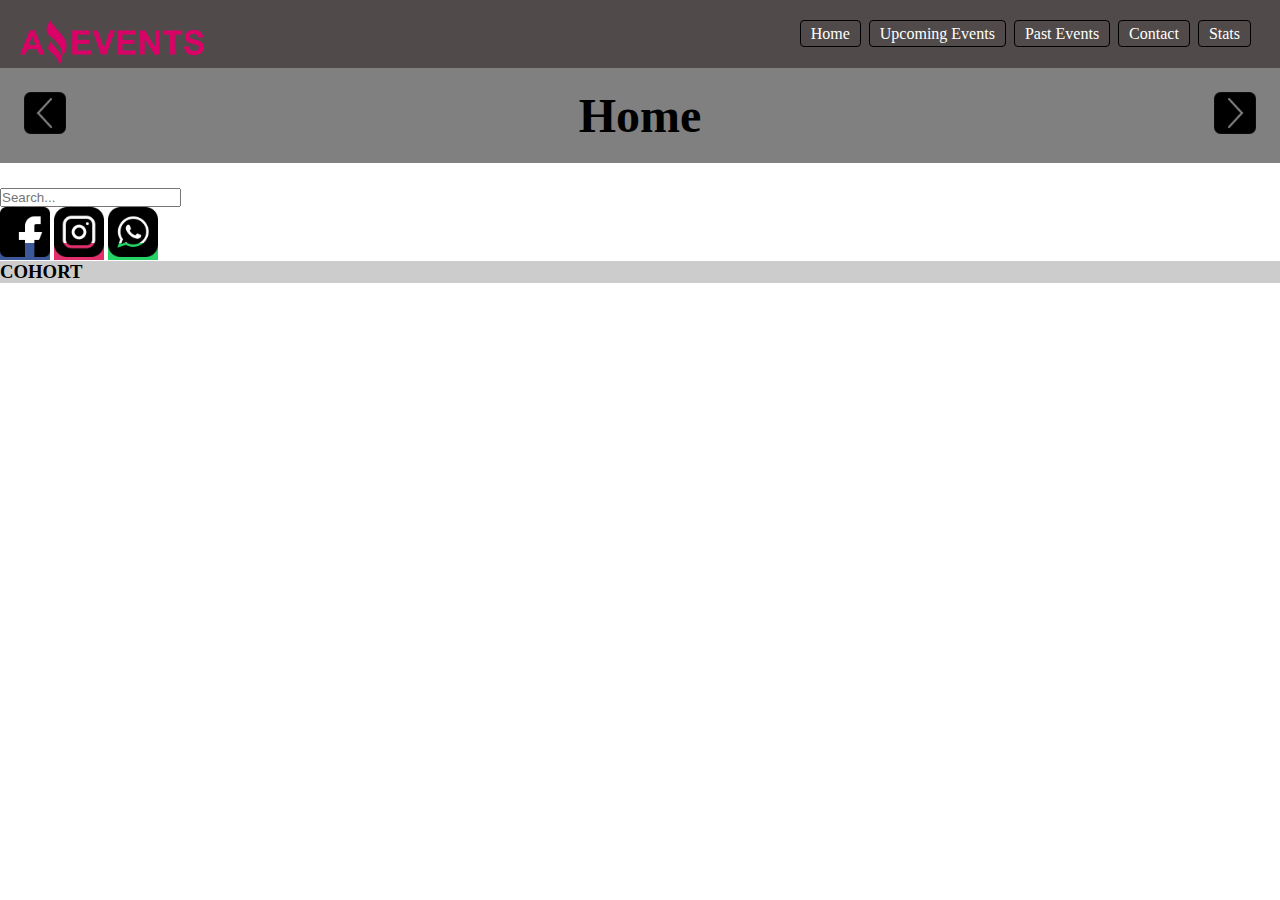
<file: index.html>
<!DOCTYPE html>
<html lang="en">
<head>
    <meta charset="UTF-8">
    <meta http-equiv="X-UA-Compatible" content="IE=edge">
    <meta name="viewport" content="width=device-width, initial-scale=1.0">
    <link href="https://cdn.jsdelivr.net/npm/bootstrap@5.3.0-alpha1/dist/css/bootstrap.min.css" rel="stylesheet" integrity="sha384-GLhlTQ8iRABdZLl6O3oVMWSktQOp6b7In1Zl3/Jr59b6EGGoI1aFkw7cmDA6j6gD" crossorigin="anonymous">
    <link rel="icon" type="image/x-icon" href="./images/favicon.ico"/>
    <link rel="stylesheet" href="style.css">
    <title>Amazing Events</title>
</head>
<body class="bg-secondary">
    <header>
        <nav>
            <img src="./images/Logo Amazing Events.png" alt="logo-amazing" height="45" id="logo">
            <ul>
                <li><a href="#">Home</a></li>
                <li><a href="./upcoming-events.html">Upcoming Events</a></li>
                <li><a href="./past-events.html">Past Events</a></li>
                <li><a href="./contact.html">Contact</a></li>
                <li><a href="./stats.html">Stats</a></li>
            </ul>
        </nav>
    </header>

    <main>
        <!-- SLIDER -->
        <div class="container-slider">
            <div>
                <a href="#" class="previous-round"><img src="./images/prev-button.png" alt="prev page"></a>
            </div>
            <div>
                <h2>Home</h2>
            </div>
            <div>
                <a href="./upcoming-events.html" class="next-round"><img src="./images/next-button.png" alt="next page"></a>
            </div>
        </div>

        <nav class="navbar navbar-expand-lg d-flex">
            <div class="navbar d-inline-flex justify-content-evenly" id="checkboxs">
            </div>

            <div class="searchbar justify-content-end">
                <form class="d-flex justify-content-end" role="search" id="search">
                    <input class="form-control me-2" type="search" placeholder="Search..." aria-label="Search" >
                </form>
            </div> 

        </nav>

        <div id="cont-cards" class="all cards d-flex flex-row flex-wrap mb-3 gap-5 justify-content-center ">
        </div>

    </main>
    
    <!-- FOOTER -->
    <footer class="bg-light text-center text-white">
        <div class="container p-4 pb-0 mt-5">
            <section class="mb-4">
            <!-- FACEBOOK -->
            <a
                class="btn btn-primary btn-floating m-1"
                style="background-color: #3b5998;"
                href="https://www.facebook.com" target="_blank"
                role="button"
                ><i class="fab fa-facebook"><img src="./images/facebook.png" alt="facebook" width="50"></i
            ></a>
            <!-- INSTAGRAM -->
            <a
            class="btn btn-primary btn-floating m-1"
            style="background-color: #E1306C;"
            href="https://www.instagram.com" target="_blank"
            role="button"
            ><i class="fab fa-instagram"><img src="./images/instagram.png" alt="instagram" width="50"></i
            ></a>
            <!-- WHASTAPP -->
            <a
                class="btn btn-primary btn-floating m-1"
                style="background-color: #25D366;"
                href="https://www.whatsapp.com" target="_blank"
                role="button"
                ><i class="fab fa-whatsapp"><img src="./images/whatsapp.png" alt="whatsapp" width="50"></i
            ></a>
            </section>
        </div>

        <div class="text-center p-3" style="background-color: rgba(0, 0, 0, 0.2);">
            <h3>COHORT</h3>
        </div>
    </footer>

    <script src="./scripts/index.js"></script>
    
    </html>
</file>
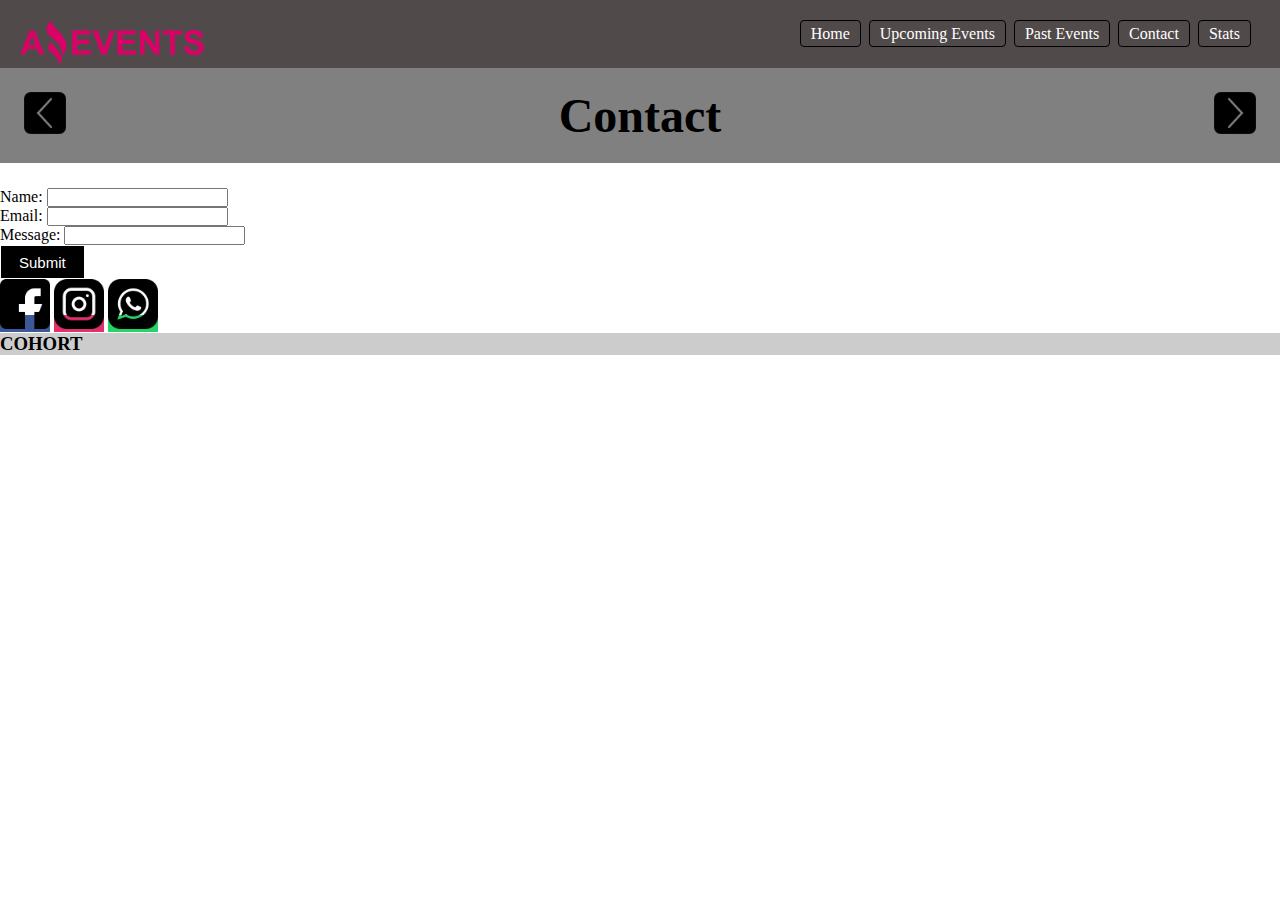
<file: contact.html>
<!DOCTYPE html>
<html lang="en">
<head>
    <meta charset="UTF-8">
    <meta http-equiv="X-UA-Compatible" content="IE=edge">
    <meta name="viewport" content="width=device-width, initial-scale=1.0">
    <link href="https://cdn.jsdelivr.net/npm/bootstrap@5.3.0-alpha1/dist/css/bootstrap.min.css" rel="stylesheet" integrity="sha384-GLhlTQ8iRABdZLl6O3oVMWSktQOp6b7In1Zl3/Jr59b6EGGoI1aFkw7cmDA6j6gD" crossorigin="anonymous">
    <link rel="icon" type="image/x-icon" href="./images/favicon.ico"/>
    <link rel="stylesheet" href="style.css">
    <title>Amazing Events</title>
</head>
<body class="bg-secondary">
    <header>
        <nav>
            <img src="./images/Logo Amazing Events.png" alt="logo-amazing" height="45" id="logo">
            <ul>
                <li><a href="./index.html">Home</a></li>
                <li><a href="./upcoming-events.html">Upcoming Events</a></li>
                <li><a href="./past-events.html">Past Events</a></li>
                <li><a href="#">Contact</a></li>
                <li><a href="./stats.html">Stats</a></li>
            </ul>
        </nav>
    </header>
    
    <main>
        <!-- SLIDER -->
        <div class="container-slider">
            <div>
                <a href="./past-events.html" class="previous-round"><img src="./images/prev-button.png" alt="prev page"></a>
            </div>
            <div>
                <h2>Contact</h2>
            </div>
            <div>
                <a href="./stats.html" class="next-round"><img src="./images/next-button.png" alt="next page"></a>
            </div>
        </div>

        <!-- FORM -->
        <div class="container-md justify-content-center align-items-center">
            <form class="d-flex flex-column align-items-center pt-5">
                
                <div class="mb-3 pt-3 w-50">
                    <label for="name" class="form-label">Name:</label>
                    <input type="text" class="form-control" id="name">
                </div>
                <div class="mb-3 w-50">
                    <label for="exampleInputEmail1" class="form-label">Email:</label>
                    <input type="email" class="form-control" id="exampleInputEmail1">
                </div>
                <div class="mb-3 w-50">
                    <label for="message" class="form-label">Message:</label>
                    <input type="text" class="form-control" id="message">
                </div>
                <button type="submit" class="boton">Submit</button>
            </form>
        </div>
    </main>
    
    <!-- FOOTER -->
    <footer class="bg-light text-center text-white">
        <div class="container p-4 pb-0 mt-5">
            <section class="mb-4">
            <!-- FACEBOOK -->
            <a
                class="btn btn-primary btn-floating m-1"
                style="background-color: #3b5998;"
                href="https://www.facebook.com" target="_blank"
                role="button"
                ><i class="fab fa-facebook"><img src="./images/facebook.png" alt="facebook" width="50"></i
            ></a>
            <!-- INSTAGRAM -->
            <a
            class="btn btn-primary btn-floating m-1"
            style="background-color: #E1306C;"
            href="https://www.instagram.com" target="_blank"
            role="button"
            ><i class="fab fa-instagram"><img src="./images/instagram.png" alt="instagram" width="50"></i
            ></a>
            <!-- WHASTAPP -->
            <a
                class="btn btn-primary btn-floating m-1"
                style="background-color: #25D366;"
                href="https://www.whatsapp.com" target="_blank"
                role="button"
                ><i class="fab fa-whatsapp"><img src="./images/whatsapp.png" alt="whatsapp" width="50"></i
            ></a>
            </section>
        </div>

        <div class="text-center p-3" style="background-color: rgba(0, 0, 0, 0.2);">
            <h3>COHORT</h3>
        </div>
    </footer>
</html>
</file>
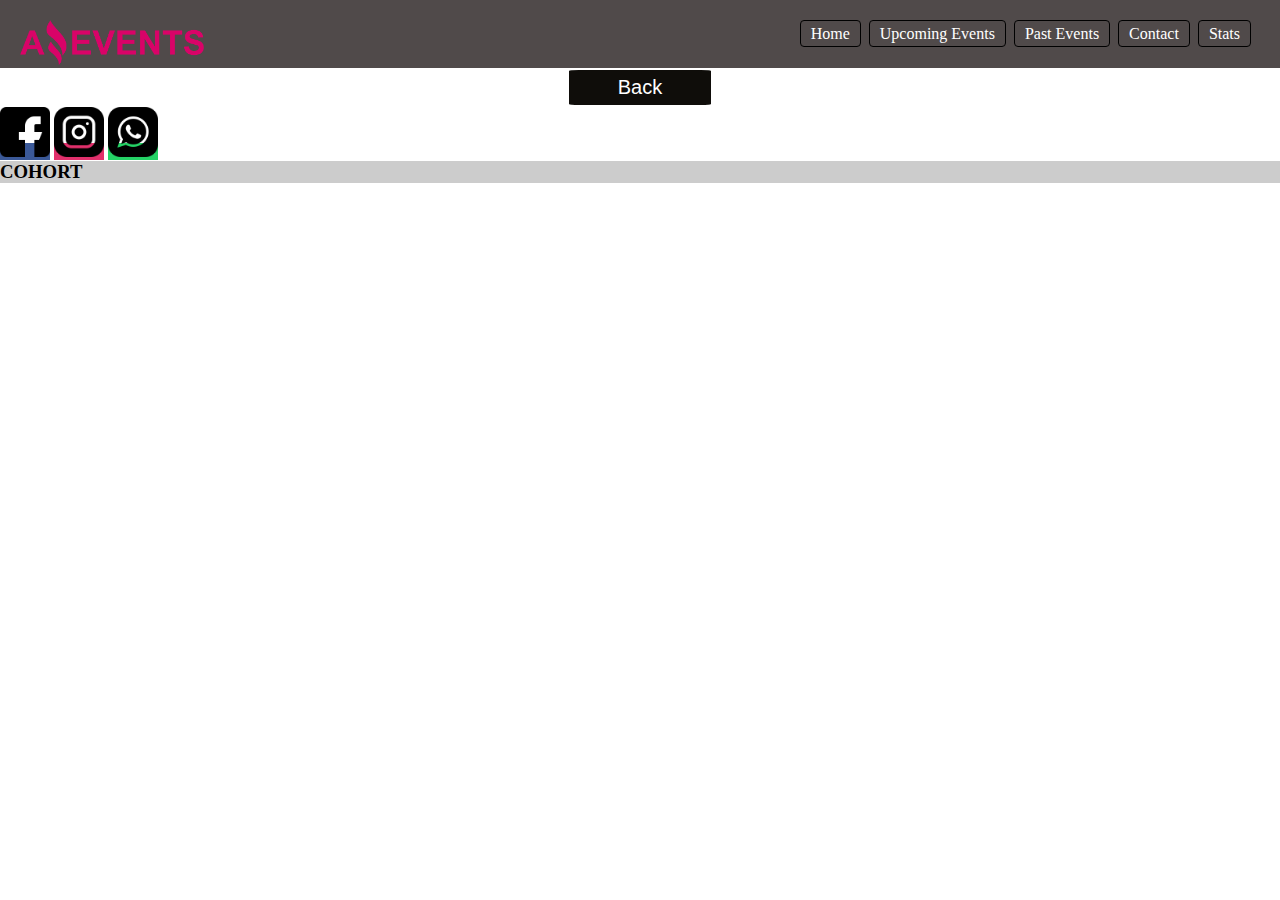
<file: details.html>
<!DOCTYPE html>
<html lang="en">
<head>
    <meta charset="UTF-8">
    <meta http-equiv="X-UA-Compatible" content="IE=edge">
    <meta name="viewport" content="width=device-width, initial-scale=1.0">
    <link href="https://cdn.jsdelivr.net/npm/bootstrap@5.3.0-alpha1/dist/css/bootstrap.min.css" rel="stylesheet" integrity="sha384-GLhlTQ8iRABdZLl6O3oVMWSktQOp6b7In1Zl3/Jr59b6EGGoI1aFkw7cmDA6j6gD" crossorigin="anonymous">
    <link rel="icon" type="image/x-icon" href="./images/favicon.ico"/>
    <link rel="stylesheet" href="style.css">
    <title>Amazing Events</title>
</head>
<body class="bg-secondary">
    <header>
        <nav>
            <img src="./images/Logo Amazing Events.png" alt="logo-amazing" height="45" id="logo">
            <ul>
                <li><a href="./index.html">Home</a></li>
                <li><a href="./upcoming-events.html">Upcoming Events</a></li>
                <li><a href="./past-events.html">Past Events</a></li>
                <li><a href="./contact.html">Contact</a></li>
                <li><a href="./stats.html">Stats</a></li>
            </ul>
        </nav>
    </header>
    
    <main>
        <div id="cont-cards" class="all cards d-flex w-100 mb-3 gap-5 justify-content-center card-details"> 
        </div>
        
        <div class="button">
            <input type="button" onclick="history.back()" name="Back" value="Back" class="back">
        </div>
    </main>
    
    <!-- FOOTER -->
    <footer class="bg-light text-center text-white">
        <div class="container p-4 pb-0 mt-5">
            <section class="mb-4">
            <!-- FACEBOOK -->
            <a
                class="btn btn-primary btn-floating m-1"
                style="background-color: #3b5998;"
                href="https://www.facebook.com" target="_blank"
                role="button"
                ><i class="fab fa-facebook"><img src="./images/facebook.png" alt="facebook" width="50"></i
            ></a>
            <!-- INSTAGRAM -->
            <a
            class="btn btn-primary btn-floating m-1"
            style="background-color: #E1306C;"
            href="https://www.instagram.com" target="_blank"
            role="button"
            ><i class="fab fa-instagram"><img src="./images/instagram.png" alt="instagram" width="50"></i
            ></a>
            <!-- WHASTAPP -->
            <a
                class="btn btn-primary btn-floating m-1"
                style="background-color: #25D366;"
                href="https://www.whatsapp.com" target="_blank"
                role="button"
                ><i class="fab fa-whatsapp"><img src="./images/whatsapp.png" alt="whatsapp" width="50"></i
            ></a>
            </section>
        </div>

        <div class="text-center p-3" style="background-color: rgba(0, 0, 0, 0.2);">
            <h3>COHORT</h3>
        </div>
    </footer>

    <script src="./scripts/details.js"></script>
    
</html>
</file>
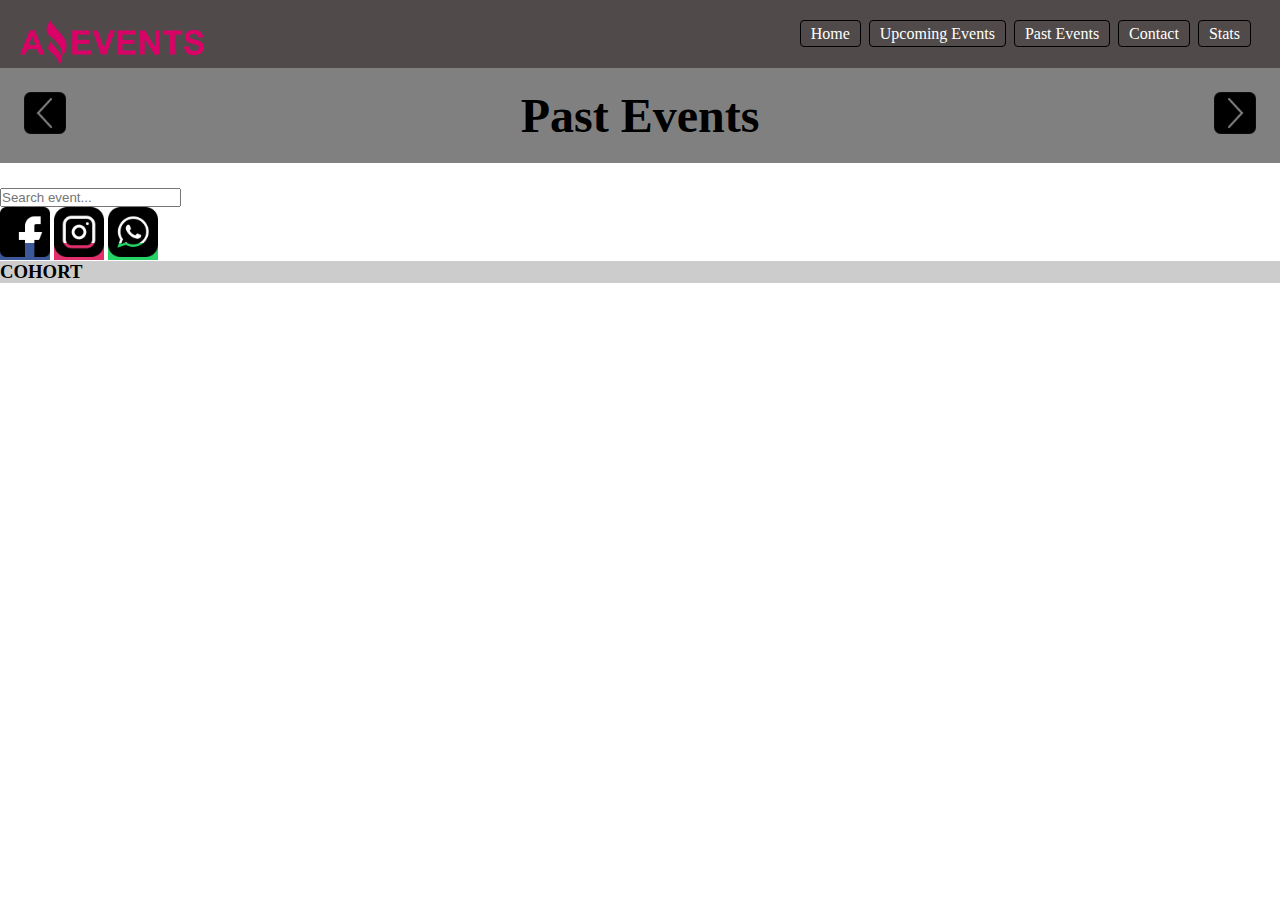
<file: past-events.html>
<!DOCTYPE html>
<html lang="en">
<head>
    <meta charset="UTF-8">
    <meta http-equiv="X-UA-Compatible" content="IE=edge">
    <meta name="viewport" content="width=device-width, initial-scale=1.0">
    <link href="https://cdn.jsdelivr.net/npm/bootstrap@5.3.0-alpha1/dist/css/bootstrap.min.css" rel="stylesheet" integrity="sha384-GLhlTQ8iRABdZLl6O3oVMWSktQOp6b7In1Zl3/Jr59b6EGGoI1aFkw7cmDA6j6gD" crossorigin="anonymous">
    <link rel="icon" type="image/x-icon" href="./images/favicon.ico"/>
    <link rel="stylesheet" href="style.css">
    <title>Amazing Events</title>
</head>
<body class="bg-secondary">
    <header>
        <nav>
            <img src="./images/Logo Amazing Events.png" alt="logo-amazing" height="45" id="logo">
            <ul>
                <li><a href="./index.html">Home</a></li>
                <li><a href="./upcoming-events.html">Upcoming Events</a></li>
                <li><a href="#">Past Events</a></li>
                <li><a href="./contact.html">Contact</a></li>
                <li><a href="./stats.html">Stats</a></li>
            </ul>
        </nav>
    </header>
    
    <main>
        <!-- SLIDER -->
        <div class="container-slider">
            <div>
                <a href="./upcoming-events.html" class="previous-round"><img src="./images/prev-button.png" alt="prev page"></a>
            </div>
            <div>
                <h2>Past Events</h2>
            </div>
            <div>
                <a href="./contact.html" class="next-round"><img src="./images/next-button.png" alt="next page"></a>
            </div>
        </div>

        <nav class="navbar navbar-expand-lg d-flex">
            <div class="navbar d-inline-flex justify-content-evenly" id="checkboxs">
            </div>

            <div class="searchbar justify-content-end">
                <form class="d-flex justify-content-end" role="search" id="search">
                    <input class="form-control me-2" type="search" placeholder="Search event..." aria-label="Search" >
                </form>
            </div>
        </nav>

        <div class="all cards d-flex flex-row flex-wrap mb-3 gap-5 justify-content-center" id="cont-cards">
        </div>

    </main>
    
    <!-- FOOTER -->
    <footer class="bg-light text-center text-white">
        <div class="container p-4 pb-0 mt-5">
            <section class="mb-4">
            <!-- FACEBOOK -->
            <a
                class="btn btn-primary btn-floating m-1"
                style="background-color: #3b5998;"
                href="https://www.facebook.com" target="_blank"
                role="button"
                ><i class="fab fa-facebook"><img src="./images/facebook.png" alt="facebook" width="50"></i
            ></a>
            <!-- INSTAGRAM -->
            <a
            class="btn btn-primary btn-floating m-1"
            style="background-color: #E1306C;"
            href="https://www.instagram.com" target="_blank"
            role="button"
            ><i class="fab fa-instagram"><img src="./images/instagram.png" alt="instagram" width="50"></i
            ></a>
            <!-- WHASTAPP -->
            <a
                class="btn btn-primary btn-floating m-1"
                style="background-color: #25D366;"
                href="https://www.whatsapp.com" target="_blank"
                role="button"
                ><i class="fab fa-whatsapp"><img src="./images/whatsapp.png" alt="whatsapp" width="50"></i
            ></a>
            </section>
        </div>

        <div class="text-center p-3" style="background-color: rgba(0, 0, 0, 0.2);">
            <h3>COHORT</h3>
        </div>
    </footer>

    <script src="./scripts/past-events.js"></script>
    
</html>
</file>
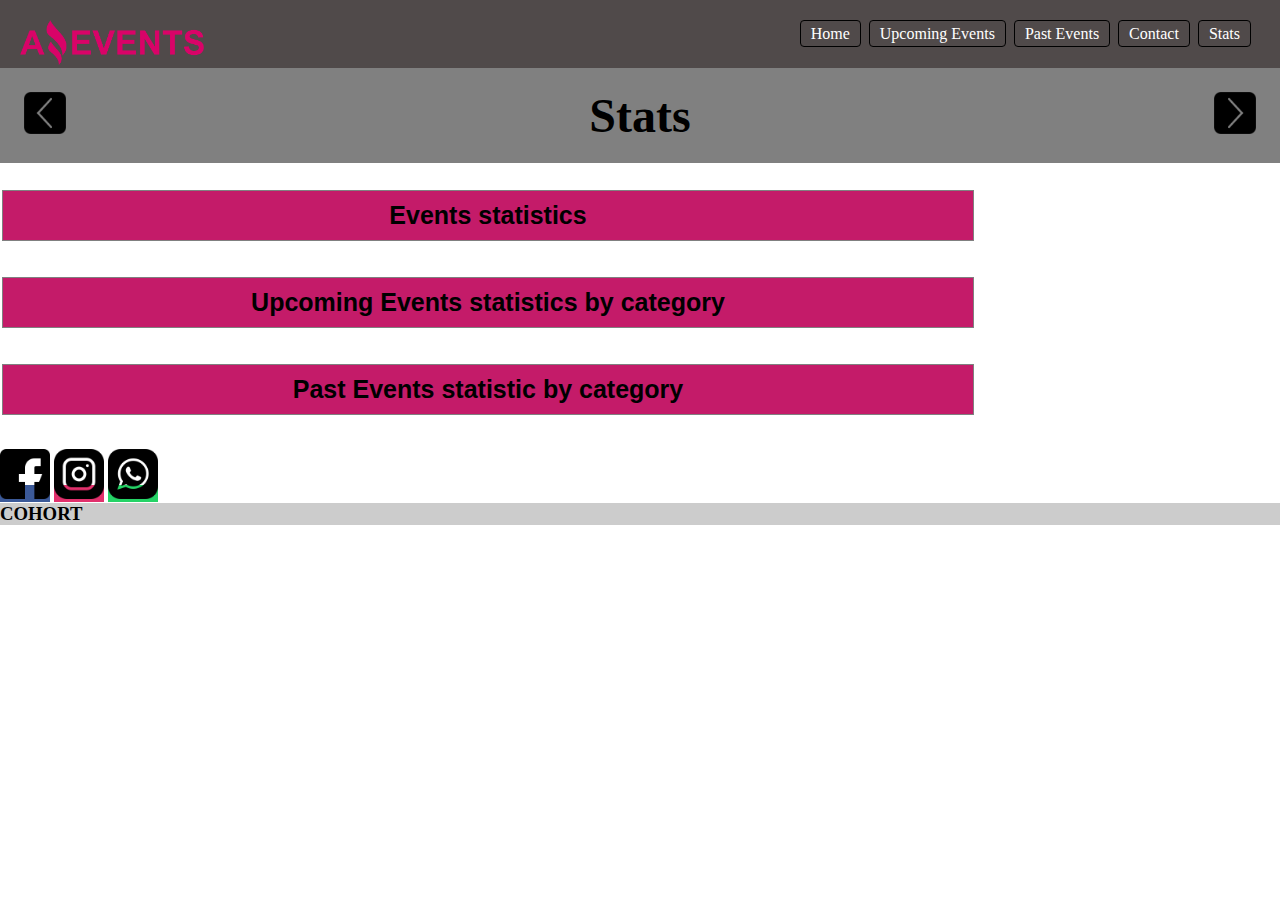
<file: stats.html>
<!DOCTYPE html>
<html lang="en">
<head>
    <meta charset="UTF-8">
    <meta http-equiv="X-UA-Compatible" content="IE=edge">
    <meta name="viewport" content="width=device-width, initial-scale=1.0">
    <link href="https://cdn.jsdelivr.net/npm/bootstrap@5.3.0-alpha1/dist/css/bootstrap.min.css" rel="stylesheet" integrity="sha384-GLhlTQ8iRABdZLl6O3oVMWSktQOp6b7In1Zl3/Jr59b6EGGoI1aFkw7cmDA6j6gD" crossorigin="anonymous">
    <link rel="icon" type="image/x-icon" href="./images/favicon.ico"/>
    <link rel="stylesheet" href="style.css">
    <title>Amazing Events</title>
</head>
<body class="bg-secondary">
    <header>
        <nav>
            <img src="./images/Logo Amazing Events.png" alt="logo-amazing" height="45" id="logo">
            <ul>
                <li><a href="./index.html">Home</a></li>
                <li><a href="./upcoming-events.html">Upcoming Events</a></li>
                <li><a href="./past-events.html">Past Events</a></li>
                <li><a href="./contact.html">Contact</a></li>
                <li><a href="#">Stats</a></li>
            </ul>
        </nav>
    </header>
    
    <main>
        <!-- SLIDER -->
        <div class="container-slider">
            <div>
                <a href="./contact.html" class="previous-round"><img src="./images/prev-button.png" alt="prev page"></a>
            </div>
            <div>
                <h2>Stats</h2>
            </div>
            <div>
                <a href="#" class="next-round"><img src="./images/next-button.png" alt="next page"></a>
            </div>
        </div>
        
        <div class="table d-flex flex-column justify-content-between align-items-center mt-4 mb-4 w-100">
            <table class="tg w-80">
                <thead>
                    <tr>
                        <th class="gray" colspan="3"><span style="font-weight:bold" colspan="3">Events statistics</th>
                    </tr>
                </thead>
                <tbody class="events-cont ">

                </tbody>
            </table>
            <!-- Tabla Upcoming -->
            <table class="tg" >
                <thead>
                    <tr>
                        <th class="gray" colspan="3"><span style="font-weight:bold" colspan="3">Upcoming Events statistics by category</th>
                    </tr>
                </thead>
                <tbody class="upcoming-cont">

                </tbody>
            </table>
            <!-- Tabla Past Events -->
            <table class="tg" >
                <thead>
                    <tr>
                        <th class="gray" colspan="3"><span style="font-weight:bold" colspan="3">Past Events statistic by category</th>
                    </tr>
                </thead>
                <tbody class="past-cont">

                </tbody>
            </table>
        </div>
    </main>
    
    
    <!-- FOOTER -->
    <footer class="bg-light text-center text-white">
        <div class="container p-4 pb-0 mt-5">
            <section class="mb-4">
            <!-- FACEBOOK -->
            <a
                class="btn btn-primary btn-floating m-1"
                style="background-color: #3b5998;"
                href="https://www.facebook.com" target="_blank"
                role="button"
                ><i class="fab fa-facebook"><img src="./images/facebook.png" alt="facebook" width="50"></i
            ></a>
            <!-- INSTAGRAM -->
            <a
            class="btn btn-primary btn-floating m-1"
            style="background-color: #E1306C;"
            href="https://www.instagram.com" target="_blank"
            role="button"
            ><i class="fab fa-instagram"><img src="./images/instagram.png" alt="instagram" width="50"></i
            ></a>
            <!-- WHASTAPP -->
            <a
                class="btn btn-primary btn-floating m-1"
                style="background-color: #25D366;"
                href="https://www.whatsapp.com" target="_blank"
                role="button"
                ><i class="fab fa-whatsapp"><img src="./images/whatsapp.png" alt="whatsapp" width="50"></i
            ></a>
            </section>
        </div>

        <div class="text-center p-3" style="background-color: rgba(0, 0, 0, 0.2);">
            <h3>COHORT</h3>
        </div>
    </footer>

    <script src="./scripts/stats.js"></script>

</html>
</file>
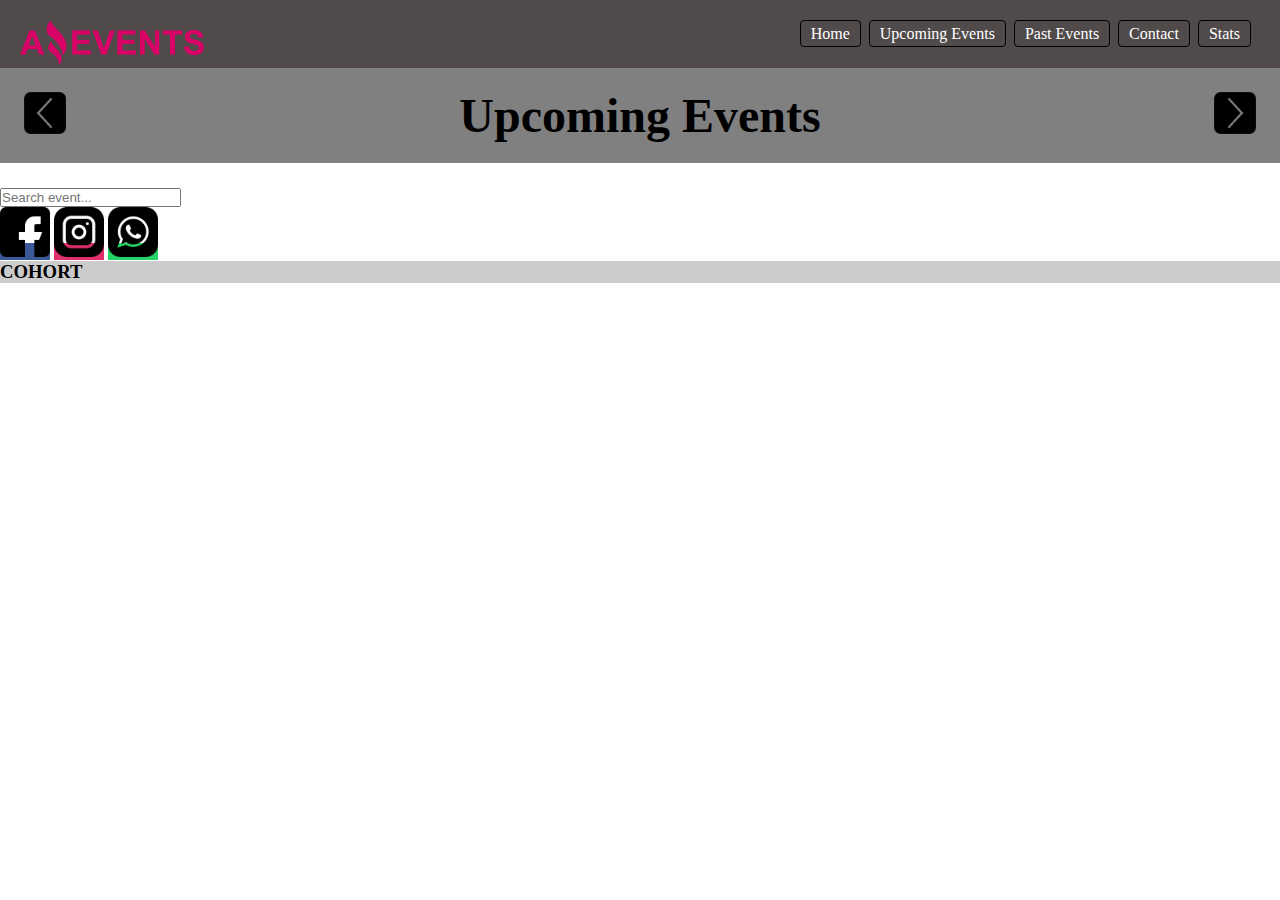
<file: upcoming-events.html>
<!DOCTYPE html>
<html lang="en">
<head>
    <meta charset="UTF-8">
    <meta http-equiv="X-UA-Compatible" content="IE=edge">
    <meta name="viewport" content="width=device-width, initial-scale=1.0">
    <link href="https://cdn.jsdelivr.net/npm/bootstrap@5.3.0-alpha1/dist/css/bootstrap.min.css" rel="stylesheet" integrity="sha384-GLhlTQ8iRABdZLl6O3oVMWSktQOp6b7In1Zl3/Jr59b6EGGoI1aFkw7cmDA6j6gD" crossorigin="anonymous">
    <link rel="icon" type="image/x-icon" href="./images/favicon.ico"/>
    <link rel="stylesheet" href="style.css">
    <title>Amazing Events</title>
</head>
<body class="bg-secondary">
    <header>
        <nav>
            <img src="./images/Logo Amazing Events.png" alt="logo-amazing" height="45" id="logo">
            <ul>
                <li><a href="./index.html">Home</a></li>
                <li><a href="#">Upcoming Events</a></li>
                <li><a href="./past-events.html">Past Events</a></li>
                <li><a href="./contact.html">Contact</a></li>
                <li><a href="./stats.html">Stats</a></li>
            </ul>
        </nav>
    </header>
    
    <main>
        <!-- SLIDER -->
        <div class="container-slider">
            <div>
                <a href="./index.html" class="previous-round"><img src="./images/prev-button.png" alt="prev page"></a>
            </div>
            <div>
                <h2>Upcoming Events</h2>
            </div>
            <div>
                <a href="./past-events.html" class="next-round"><img src="./images/next-button.png" alt="next page"></a>
            </div>
        </div>

        <nav class="navbar navbar-expand-lg d-flex">
            
            <div class="navbar d-inline-flex justify-content-evenly" id="checkboxs">
            </div>

            <div class="searchbar justify-content-end">
                <form class="d-flex justify-content-end" role="search" id="search">
                    <input class="form-control me-2" type="search" placeholder="Search event..." aria-label="Search" >
                </form>
            </div>

        </nav>

        <div class="all cards d-flex flex-row flex-wrap mb-3 gap-5 justify-content-center" id="cont-cards">
        </div>

    </main>
    
    <!-- FOOTER -->
    <footer class="bg-light text-center text-white">
        <div class="container p-4 pb-0 mt-5">
            <section class="mb-4">
            <!-- FACEBOOK -->
            <a
                class="btn btn-primary btn-floating m-1"
                style="background-color: #3b5998;"
                href="https://www.facebook.com" target="_blank"
                role="button"
                ><i class="fab fa-facebook"><img src="./images/facebook.png" alt="facebook" width="50"></i
            ></a>
            <!-- INSTAGRAM -->
            <a
            class="btn btn-primary btn-floating m-1"
            style="background-color: #E1306C;"
            href="https://www.instagram.com" target="_blank"
            role="button"
            ><i class="fab fa-instagram"><img src="./images/instagram.png" alt="instagram" width="50"></i
            ></a>
            <!-- WHASTAPP -->
            <a
                class="btn btn-primary btn-floating m-1"
                style="background-color: #25D366;"
                href="https://www.whatsapp.com" target="_blank"
                role="button"
                ><i class="fab fa-whatsapp"><img src="./images/whatsapp.png" alt="whatsapp" width="50"></i
            ></a>
            </section>
        </div>

        <div class="text-center p-3" style="background-color: rgba(0, 0, 0, 0.2);">
            <h3>COHORT</h3>
        </div>
    </footer>

    <script src="./scripts/upcoming-events.js"></script>

</html>
</file>
<file: style.css>
*{
    margin: 0;
    padding: 0;
    box-sizing: content-box;
}

header{
    background-color: rgb(80, 74, 74);
}

nav ul{
    padding: 25px;
    display: flex;
    justify-content: right;
    list-style: none;
}

li a{
    color: #ffffff;
    margin: 4px;
    padding: 4px 10px;
    border: 1px solid #000000;
    border-radius: 4px;
    text-decoration: none; 
}

li a:hover {
    box-shadow: 0 4px 16px #000000;
    transition: all 0.2s ease;
}

#logo{
    position: absolute;
    margin: 15px 15px;
    padding: 5px;
}

.container-slider{
    display: flex;
    justify-content: space-between;
    background-color: grey;
    margin-bottom: 25px;
    padding: 20px;
}

h2 {
    font-size: 3rem;
}

.previous-round {
    background-color: grey;
    color: black;
    display: flex;
    justify-content: flex-start;
    width: 50px;
    height: 50px;
}

.next-round {
    background-color: grey;
    color: black;
    display: flex;
    justify-content: end;
    width: 50px;
    height: 50px;
}

.boton{
    color:white !important;
    font-size: 15px;
    font-weight: 380;
    padding: 0.5em 1.2em;
    background: black;
    border: 1px solid;
    position: relative;
}

.boton:hover{
    color: rgba(255, 255, 255, 1) !important;
    box-shadow: 0 4px 16px #D90368;
    transition: all 0.2s ease;
}

/* -----TABLE----- */

table{
    background-color: white;
    margin-bottom: 2rem;
}

.tg tr {
    border-collapse: collapse;
}

.tg td {
    border-color: black;
    border-style: solid;
    border-width: 1px;
    font-family: Arial, sans-serif;
    font-size: 14px;
    overflow: hidden;
    padding: 10px 5px;
    word-break: normal;
    text-align: center;
}

.tg th {
    border-color: black;
    border-style: solid;
    border-width: 1px;
    font-family: Arial, sans-serif;
    font-size: 14px;
    font-weight: normal;
    overflow: hidden;
    padding: 10px 5px;
    word-break: normal;
    align-items: center;
    text-align: center;
}

.tg .gray {
    background-color: #c41b69;
    border-color: inherit;
    font-size: 25px;
    text-align: center;
    vertical-align: top;
    width: 60rem;
    align-items: center;
}

.tg .blank{
    border-color: inherit;
    text-align: center;
    vertical-align: top; 
    align-items: center;
}


/* .....CARDS..... */

.navbar {
    align-items: center;
    width: 100%;
    gap: 1rem;
}
.searchbar {
    justify-content: flex-end !important;
    align-self: center;
}

.card {
    width: 18rem;
    border: 1px solid black !important;
    padding: 0.5rem;
    box-shadow: rgba(0, 0, 0, 0.35) 0px 5px 15px;
    align-items: center;
}
.card img {
    object-fit: cover;
    height: 9rem;
    max-width: 18rem;
    border-radius: 5px;
}
.card-details{
    justify-content: center !important;
    align-items: center;
    width: 30rem;
}
.card-details>.card-body-details{
    text-align: left;
    justify-content: center;
    font-size: 1.4rem;
}
.card-details>.card-title-details{
    text-align: center;
    font-weight: bold;
    font-size: 2rem;
}

.card-details>.card-img-details{
    object-fit: cover;
    height: 14rem;
    max-width: 29rem;
    border-radius: 20px;
}
.card-body-details>p{
    font-size:2rem;
}
.card-body>.btn{
    align-self: center !important;
}
.navbar-toggler {
    background-color: white;
}
.card-body{
    text-align: center;
    justify-content: center;
}
.card-body>.button{
    justify-content: center;
    align-content: center;
    align-items: center;
}

.btn:hover{
    box-shadow: 0 4px 16px #850c45;
    transition: all 0.2s ease;
}

.btn-cartas{
    font-size: 20px;
    font-weight: 100;
    padding: 0.3em .8em;
    background: #0f0d0a;
    border: 2px solid;
    border-color: white;
    position: relative;
    text-decoration: none;
    border-radius: 8%;
}


/* .....DETAILS..... */

.details{
    margin: 0 auto;
    margin-top: 20px;
    margin-bottom: 15px;
    padding: 25px 15px;
    display: flex;
    justify-content: center;
    border: 2px solid #000000;
    width: 65%;
    background-color: #6d6363;
}

.details img{
    border: 2px solid #000000;
    height: 200px;
}
.cards-details{
    display: block;
    align-items: center;
    justify-content: center;
}

.details-text{
    background-color: #ffffff;
    text-align: center;
    margin-left: 5%;
    padding: 4px;
    border: 2px solid #000000;
    width: 45%;
}

.button {
    width: auto;
    display: flex;
    justify-content: center;
}

.back {
    width: 110px;
    font-size: 20px;
    font-weight: 100;
    padding: 0.3em .8em;
    background: #0f0d0a;
    border: 2px solid;
    border-color: white;
    position: relative;
    text-decoration: none;
    border-radius: 8%;
    color: white;
}


/* .....MEDIA QUERIES..... */
@media only screen and (min-width: 320px) and (max-width: 767px) {
    #logo{
        position: relative;
        height: 35px;
    }
    nav ul{
        padding: 8px;
        display: flex;
        justify-content: center;        
    }
    li a{
        height: 35px;
        font-size: 13px;
        display: flex;
        align-items: center;
        padding: 3px 7px;
    }

    .form-category{
        font-size: 14px;
        display: flex;
        flex-wrap: wrap;
        flex-direction: column;
        align-items: flex-start;
    }

    .details img{
        margin-bottom: 20px;
        height: 200px;
    }

    .details{
        width: 65%;
        margin-top: 10px;
        margin-bottom: 20px;
        flex-direction: column;
        justify-content: center;
    }

    .details-text{
        width: 85%;
    }
}

@media only screen and (min-width: 768px) {
    .form-horizontal{
        margin: 15px; 
        padding-left: 10rem;
    }    
}
</file>
